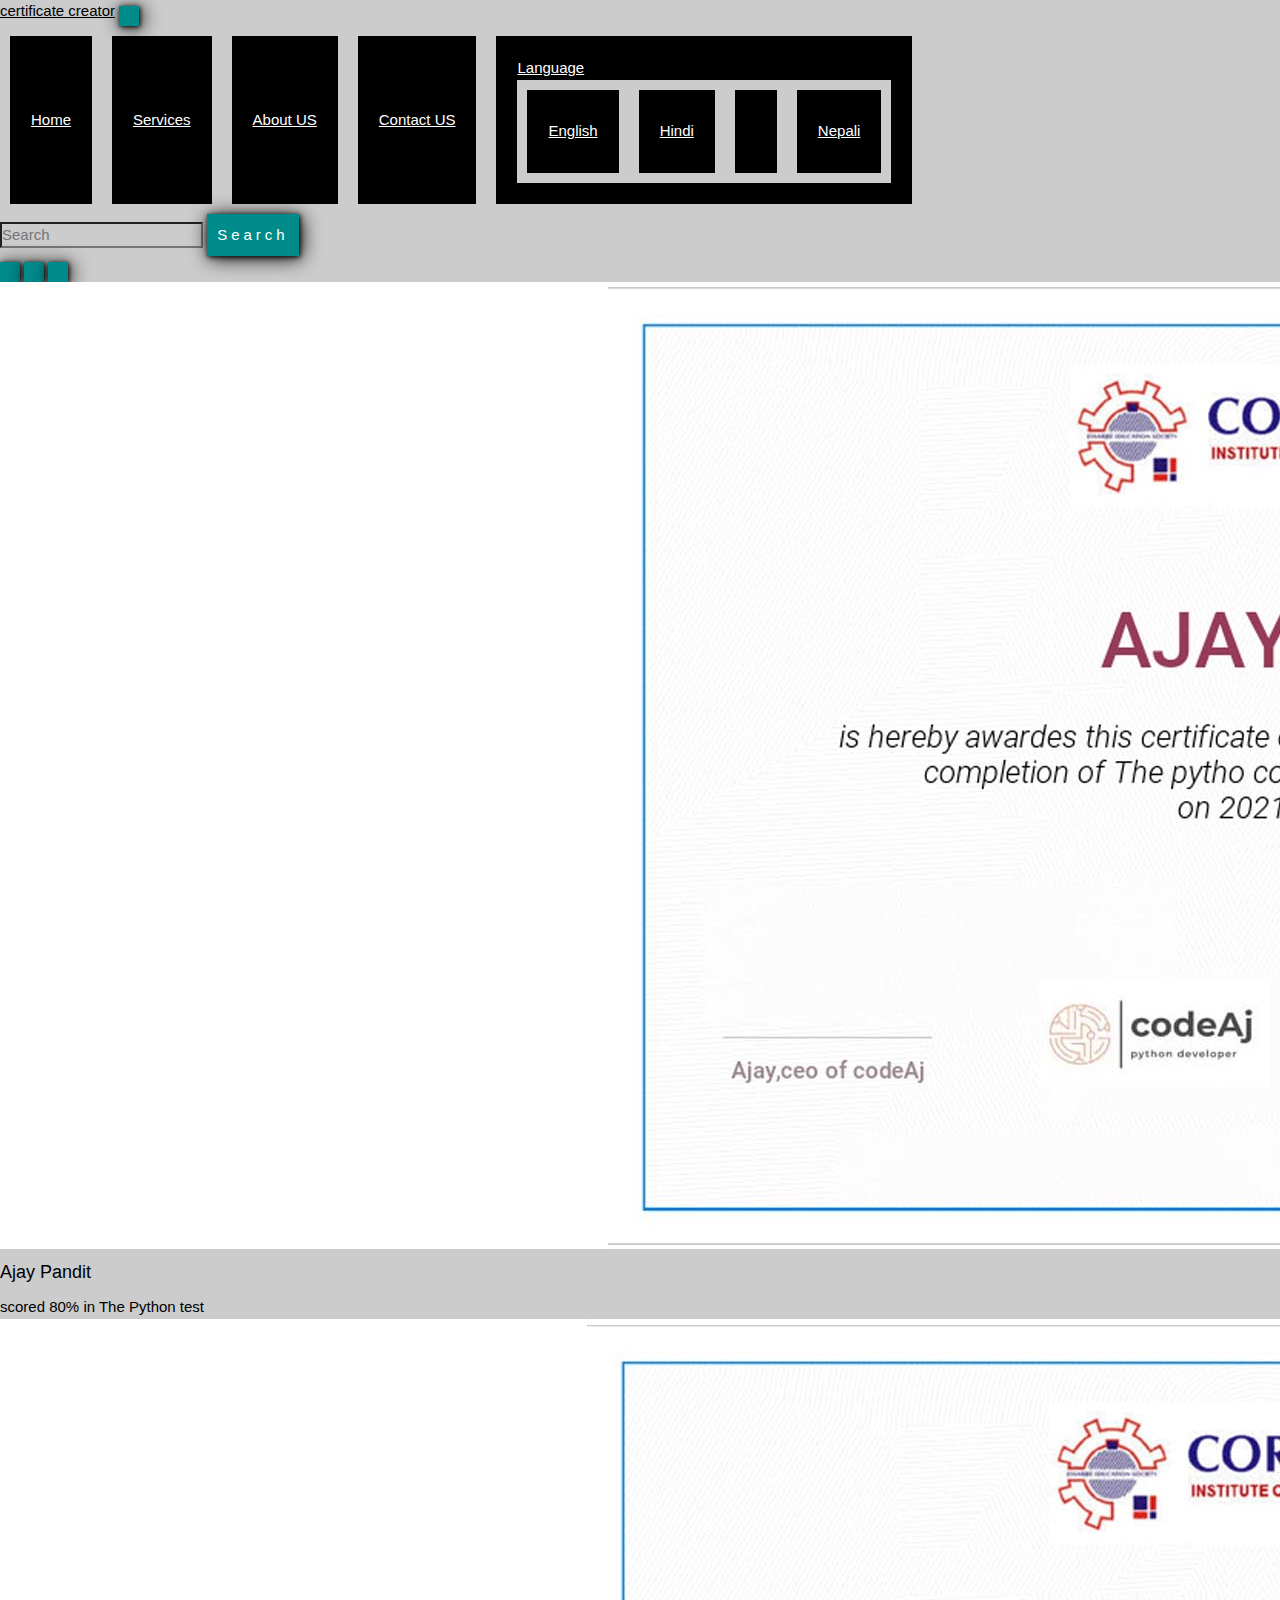
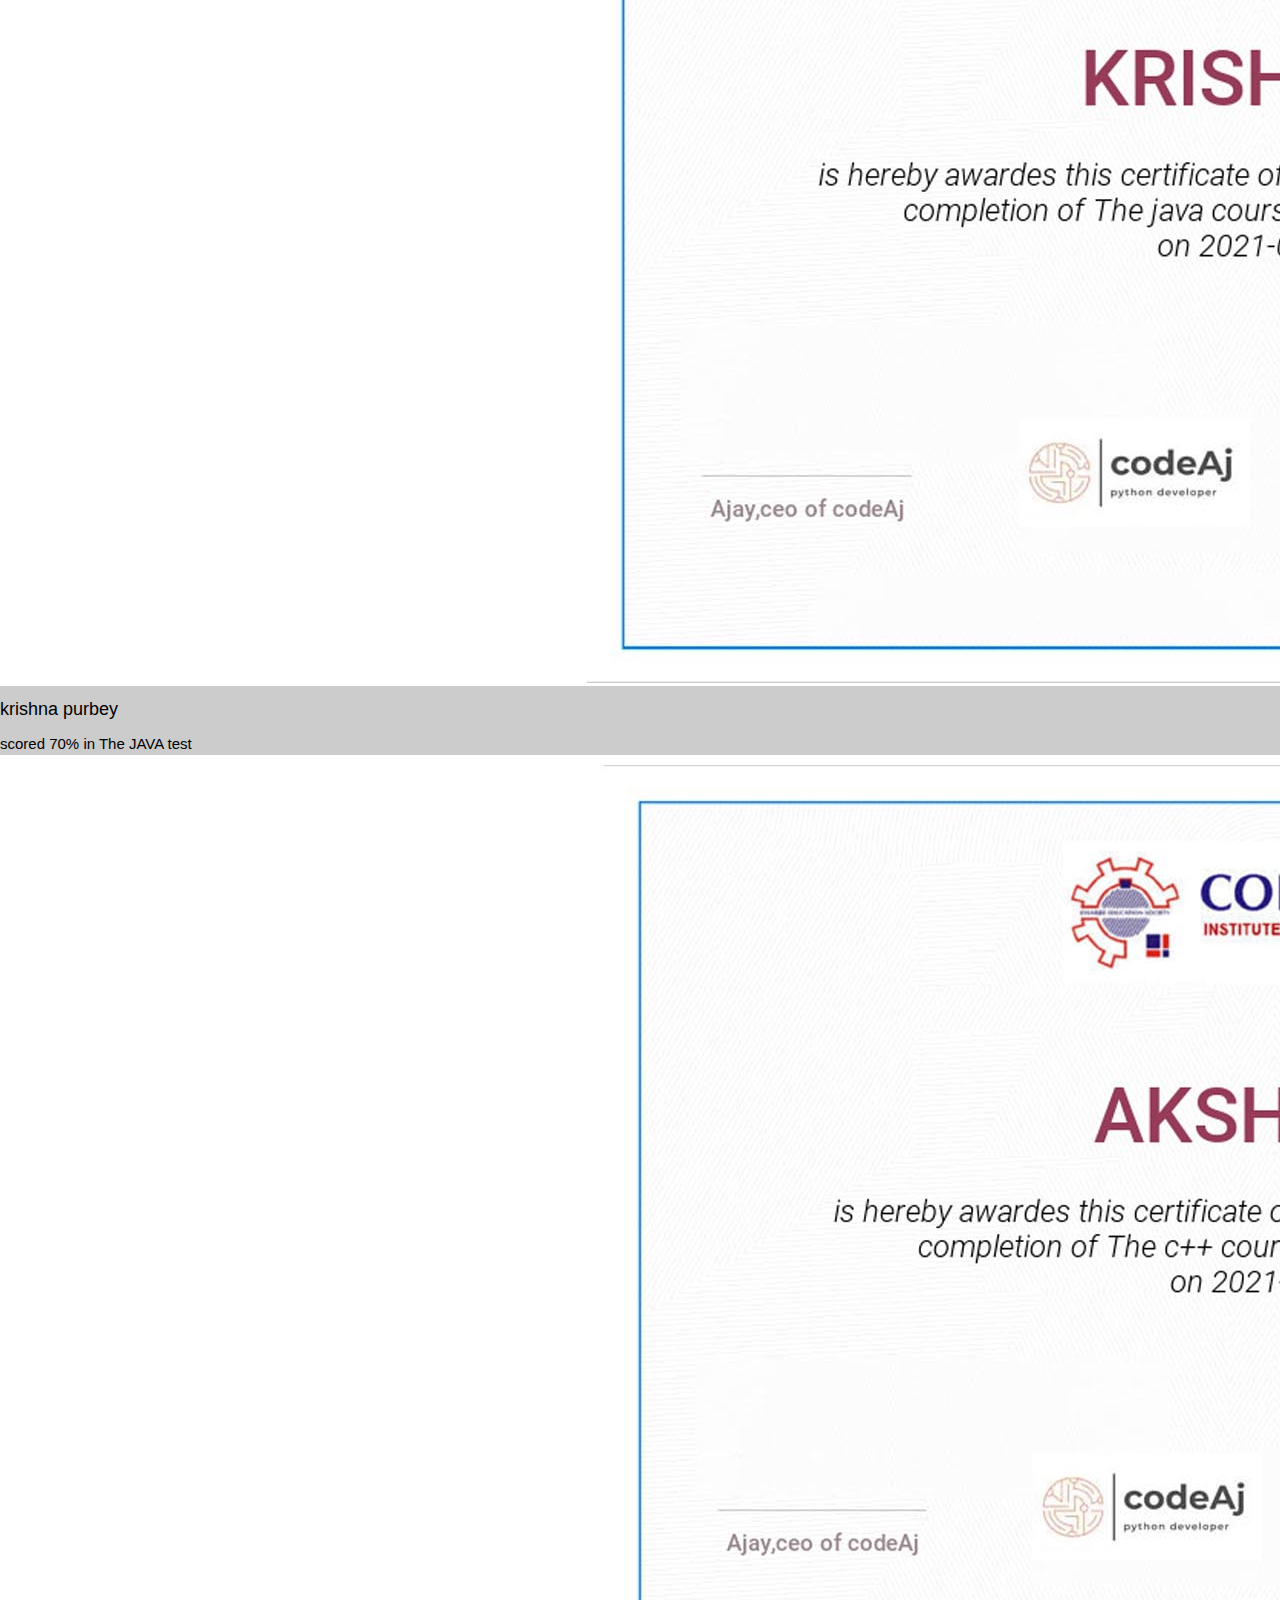
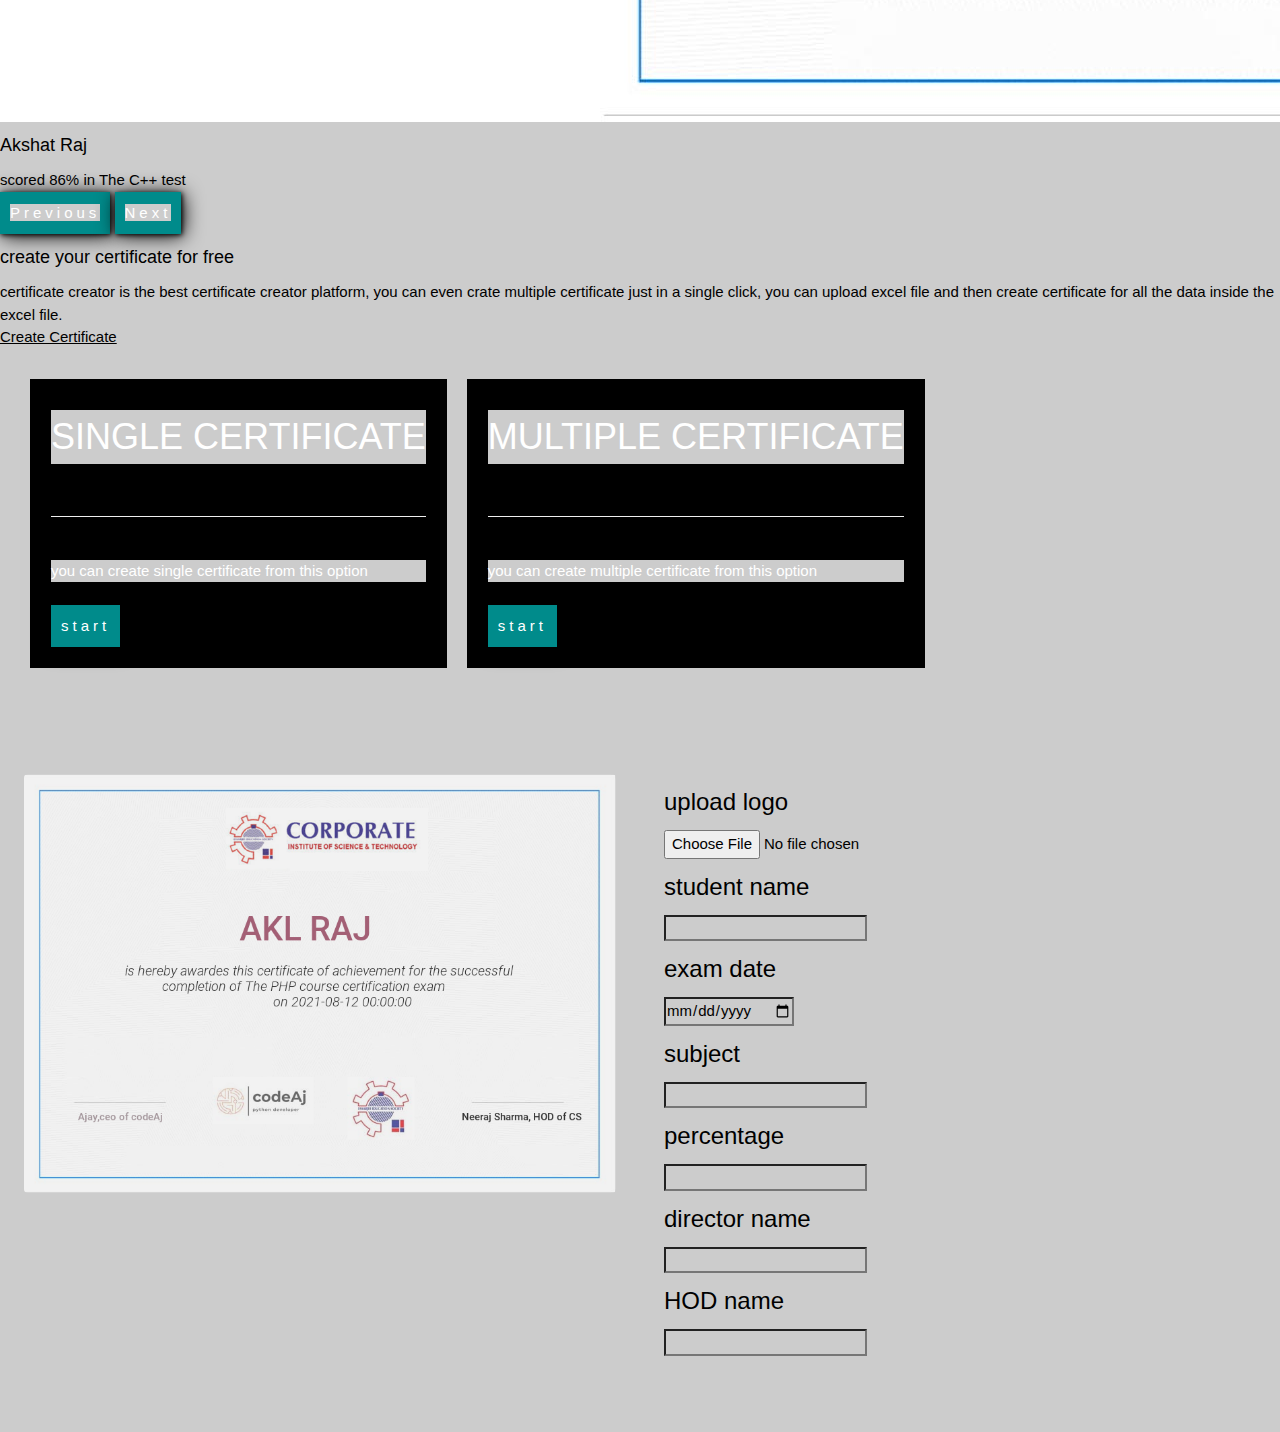
<file: UI/index.html>
<!DOCTYPE html>
<html>
<head>
    <title>Certificate creator</title>
    <link rel="stylesheet" href="style.css">
    
    <!-- Bootstrap CSS -->
    <link href="https://cdn.jsdelivr.net/npm/bootstrap@5.0.2/dist/css/bootstrap.min.css" rel="stylesheet" integrity="sha384-EVSTQN3/azprG1Anm3QDgpJLIm9Nao0Yz1ztcQTwFspd3yD65VohhpuuCOmLASjC" crossorigin="anonymous">
    <link rel="stylesheet" href="https://www.w3schools.com/w3css/4/w3.css">

    </head>
    <body>
        <!--header-section-->
        <section>
            <nav class="navbar navbar-expand-lg navbar-light bg-light" id = "header">
              <div class="container-fluid">
                <a class="navbar-brand" href="#">certificate creator</a>
                <button class="navbar-toggler" type="button" data-bs-toggle="collapse" data-bs-target="#navbarSupportedContent" aria-controls="navbarSupportedContent" aria-expanded="false" aria-label="Toggle navigation">
                  <span class="navbar-toggler-icon"></span>
                </button>
                <div class="collapse navbar-collapse" id="navbarSupportedContent">
                  <ul class="navbar-nav me-auto mb-2 mb-lg-0">
                    <li class="nav-item">
                      <a class="nav-link active" aria-current="page" href="#">Home</a>
                    </li>
                    <li class="nav-item">
                      <a class="nav-link" href="#">Services</a>
                    </li>
                    <li class="nav-item">
                      <a class="nav-link" href="#">About US</a>
                    </li>
                    <li class="nav-item">
                      <a class="nav-link" href="#">Contact US</a>
                    </li>
                    <li class="nav-item dropdown">
                      <a class="nav-link dropdown-toggle" href="#" id="navbarDropdown" role="button" data-bs-toggle="dropdown" aria-expanded="false">
                        Language
                      </a>
                      <ul class="dropdown-menu" aria-labelledby="navbarDropdown">
                        <li><a class="dropdown-item" href="#">English</a></li>
                        <li><a class="dropdown-item" href="#">Hindi</a></li>
                        <li><hr class="dropdown-divider"></li>
                        <li><a class="dropdown-item" href="#">Nepali</a></li>
                      </ul>
                    </li>
                  </ul>
                  <form class="d-flex">
                    <input class="form-control me-2" type="search" placeholder="Search" aria-label="Search">
                    <button class="btn btn-outline-success" type="submit">Search</button>
                  </form>
                </div>
              </div>
            </nav>
        
        </section>
        <!-- slider -->
        <section>
            <div id="carouselExampleCaptions" class="carousel slide" data-bs-ride="carousel">
              <div class="carousel-indicators">
                <button type="button" data-bs-target="#carouselExampleCaptions" data-bs-slide-to="0" class="active" aria-current="true" aria-label="Slide 1"></button>
                <button type="button" data-bs-target="#carouselExampleCaptions" data-bs-slide-to="1" aria-label="Slide 2"></button>
                <button type="button" data-bs-target="#carouselExampleCaptions" data-bs-slide-to="2" aria-label="Slide 3"></button>
              </div>
              <div class="carousel-inner">
                <div class="carousel-item active">
                  <img src="img/1.jpg" class="d-block w-100" alt="...">
                  <div class="carousel-caption d-none d-md-block">
                    <h5>Ajay Pandit</h5>
                    <p>scored 80% in The Python test</p>
                  </div>
                </div>
                <div class="carousel-item">
                  <img src="img/2.jpg" class="d-block w-100" alt="...">
                  <div class="carousel-caption d-none d-md-block">
                    <h5>krishna purbey</h5>
                    <p>scored 70% in The JAVA test</p>
                  </div>
                </div>
                <div class="carousel-item">
                  <img src="img/3.jpg" class="d-block w-100" alt="...">
                  <div class="carousel-caption d-none d-md-block">
                    <h5>Akshat Raj</h5>
                    <p>scored 86% in The C++ test</p>
                  </div>
                </div>
              </div>
              <button class="carousel-control-prev" type="button" data-bs-target="#carouselExampleCaptions" data-bs-slide="prev">
                <span class="carousel-control-prev-icon" aria-hidden="true"></span>
                <span class="visually-hidden">Previous</span>
              </button>
              <button class="carousel-control-next" type="button" data-bs-target="#carouselExampleCaptions" data-bs-slide="next">
                <span class="carousel-control-next-icon" aria-hidden="true"></span>
                <span class="visually-hidden">Next</span>
              </button>
            </div>

        </section>
        
        <!--create-certificate-button--->
        <section>
            <div class="card text-center">
              <div class="card-body">
                <h5 class="card-title">create your certificate for free</h5>
                <p class="card-text">certificate creator is the best certificate creator platform, you can even crate multiple certificate just in a single click, you can upload excel file and then create certificate for all the data inside the excel file.</p>
                <a href="#" class="btn btn-primary">Create Certificate</a>
              </div>  

            </div>
        </section>
        <!--choose your templates-->
        
        <section>
            
        </section>
        <!--choose your needs-->
        <section>
            <div class="box">
            <ul>
                <li>
                <h1>single certificate</h1><br>
                    <hr><br>
                <p>you can create single certificate from this option</p><br>
                <button>start</button><br>    
                
                </li>
                <li>
                <h1>Multiple certificate</h1><br>
                    <hr><br>
                <p>you can create multiple certificate from this option</p><br>
                <button>start</button><br>    
                
                </li>
            </ul>
        </div>
    
        </section>
        
        <!--main-section-->
        <section>
        <div class="w3-row w3-padding-64" id="about">
            <div class="w3-col m6 w3-padding-large w3-hide-small">
             <img src="akl%20raj.png" class="w3-round w3-image w3-opacity-min" alt="Table Setting" width="600" height="750">
            </div>

            
            <div class="w3-col m6 w3-padding-large">
                
                <h3>upload logo</h3>
                    <input type="file">
                    <h3>student name</h3>
                    <input type='text'>
                    <h3>exam date</h3>
                    <input type="date">
                    <h3>subject</h3>
                    <input type='text'>
                    <h3>percentage</h3>
                    <input type="number">
                    <h3>director name</h3>
                    <input type="text">
                    <h3>HOD name</h3>
                    <input type="text">
              
            </div>
        </div>
        </section>
        
        <!--footer-section-->
        <section>
        
        
        </section>
    
    </body>
    <script src="https://cdn.jsdelivr.net/npm/bootstrap@5.0.2/dist/js/bootstrap.bundle.min.js" integrity="sha384-MrcW6ZMFYlzcLA8Nl+NtUVF0sA7MsXsP1UyJoMp4YLEuNSfAP+JcXn/tWtIaxVXM" crossorigin="anonymous"></script>
</html>
</file>
<file: UI/style.css>
*{
    background: #ccc;
    margin: 0;
    box-sizing: border-box;
    padding: 0;
}
body{
    margin:20;
}

.box{
    display: flex;
    margin: 20px;
    
}
.preview{
    position: relative;
    height: 10px;
    width: 10px;
}

        li{
            border: solid 1px black;
            list-style: none;
            margin: 10px;
            padding: 20px;
            align-content: center;
            background-color:#000;
            font-family:sans-serif; 
            color: white;
            
        }
        li h1{
            text-transform: uppercase;
        }
        ul{
            display: flex;
        }
        button{
            text-transform: uppercase;
            letter-spacing: 4px;
            padding: 8px;
            color: white;
            border:none;
            background-color: darkcyan;
            box-shadow: 1px 1px 5px black ,2px 2px 20px black;
            border : solid 2px darkcyan;
            
        }
    
        button:hover{
            background-color: black;
            border: solid 2px white;
            
        }
</file>
